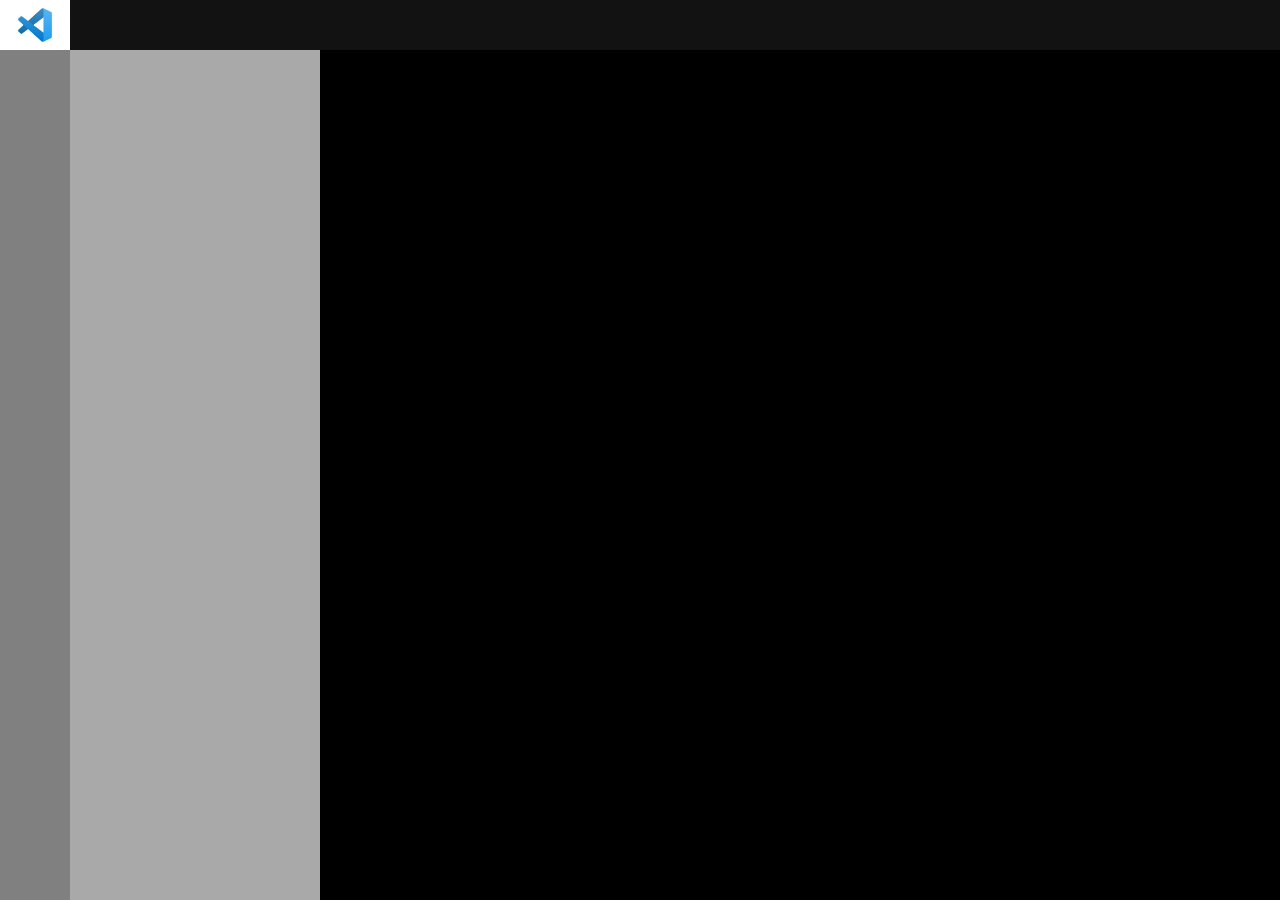
<file: index.html>
<!DOCTYPE html>
<html lang="en">
  <head>
    <meta charset="UTF-8" />
    <meta name="viewport" content="width=device-width, initial-scale=1.0" />
    <title>VSCODE</title>
    <link
      rel="stylesheet"
      href="https://cdn.jsdelivr.net/npm/@fortawesome/fontawesome-free@6.5.0/css/all.min.css"
    />
    <link rel="stylesheet" href="./reset.css" />
    <link rel="stylesheet" href="/component//treefolder/TreeFolder.css" />
    <link rel="stylesheet" href="./styles.css" />
  </head>
  <body>
    <div class="header">
      <div class="logo">
        <img src="./public/img/logo.jpg" alt="" />
      </div>
      <div class="menu"></div>
    </div>
    <div class="body">
      <div class="side-bar">
        <div class="activity-bar"></div>
        <div id="tree-folder" class="tree-folder"></div>
      </div>
    </div>
    <script type="module" src="./main.js"></script>
  </body>
</html>
</file>
<file: component/treefolder/TreeFolder.css>
:root {
  --bg-dark: #1e1e1e;
  --bg-header: #2d2d30;
  --bg-hover: #3e3e42;
  --text-color: #ffffff;
  --border-color: #3c3c3c;
  --icon-size: 12px;
}
* {
  box-sizing: border-box;
}
body {
  display: flex;
  height: 100vh;
  margin: 0;
  font-family: Consolas, monospace;
  font-size: 14px;
  background-color: var(--bg-dark);
  color: var(--text-color);
}

.tree-folder {
  width: 250px;
  background-color: var(--bg-dark);
  height: 100%;
  overflow: hidden;
}

/* === HEADER === */
.tree-header {
  display: flex;
  align-items: center;
  justify-content: space-between;
  height: 28px;
  padding: 0 8px;
  background-color: var(--bg-header);
  border-bottom: 1px solid var(--border-color);
  cursor: pointer;
}

.folder-name {
  display: flex;
  align-items: center;
  gap: 6px;
  font-weight: bold;
  color: var(--text-color);
}

.folder-name i {
  font-size: 10px;
  transition: transform 0.2s ease;
  transform: rotate(-90deg);
}

.folder-action {
  display: flex;
  gap: 6px;
}

.action-btn {
  background: none;
  border: none;
  cursor: pointer;
  color: var(--text-color);
  padding: 2px;
}

.action-btn i {
  font-size: 14px;
}

/* === TREE === */
.treefolder-menu {
  list-style: none;
  margin: 0;
  padding: 0;
}

.treefolder-item {
  width: 100%;
}

.treefolder-item-title {
  display: flex;
  align-items: center;
  height: 24px;
  width: 100%;
  cursor: pointer;
  gap: 6px;
  user-select: none;
}
.treefolder-item-title input {
  height: 100%;
  padding: 2px 4px;
  font-size: 14px;
  box-sizing: border-box;
  width: 200px;
}
.treefolder-item-title input.editting {
  border: 1px solid #000;
}
.treefolder-item-title input[data-is-disable="true"] {
  pointer-events: none;
  user-select: none;
  background: transparent;
  border: none;
  outline: none;
  font: inherit;
  color: inherit;       
}
.treefolder-children {
  max-height: 0;
  opacity: 0;
  display: flex;
  flex-direction: column;
  overflow: hidden;
  transform: translateY(-10px);
  transition: max-height 0.3s ease, opacity 0.3s ease, transform 0.3s ease;
  pointer-events: none;
}

.treefolder-open-children > .treefolder-children {
  max-height: 1000px;
  opacity: 1;
  transform: translateY(0);
  pointer-events: auto;
}
.treefolder-open-children > .treefolder-item-title .treefolder-item-icon.folder-icon {
  transform: rotate(90deg);
}
.treefolder-item-icon.folder-icon {
  transition: transform .3s ease;
}
.treefolder-item-title.focus {
  background-color: var(--bg-hover);
}
.treefolder-item-title:hover {
  background-color: var(--bg-hover);
}

.treefolder-indent {
  width: 8px;
  min-width: 8px;
  border-left: 1px solid var(--border-color);
  height: 100%;
  margin-right: 4px;
}

/* === ICON STYLE === */

.treefolder-item-title i {
  font-size: var(--icon-size);
  min-width: var(--icon-size);
}

/* === FILE TYPE COLORS === */
.treefolder-item-title .fa-js {
  color: #f0db4f;
}
.treefolder-item-title .fa-html5 {
  color: #e34c26;
}
.treefolder-item-title .fa-css3-alt {
  color: #2965f1;
}
.treefolder-item-title .fa-image {
  color: #c586c0;
}
.treefolder-item-title .fa-file-lines {
  color: #cccccc;
}
.treefolder-item-title .fa-file {
  color: #999999;
}

/* === FOLDER ICON === */
.treefolder-item.folder i.fa-chevron-right {
  color: #bbbbbb;
  font-size: 10px;
  transition: transform 0.2s ease;
}

/* === FILE SPECIFIC === */
.treefolder-item.file-item span {
  color: #cccccc;
}
</file>
<file: styles.css>
* {
    margin: 0;
    padding: 0;
    box-sizing: border-box;
}
body {
    display: flex;
    flex-direction: column;
    height: 100vh;
    width: 100vw;
}
.body {
    background-color: rgba(0,0,0,1);
    flex: 1;
    display: flex;
}
.header {
    height: 50px;
    background-color: rgba(0, 0, 0, 0.4);
    display: flex;
    align-items: center;
}
.logo {
    height: 50px;
}
.logo img {
    width: 100%;
    height: 100%;
    object-fit: contain;
    background-color: transparent;
}
.side-bar {
    display: flex;

}
.activity-bar {
    width: 70px;
    background-color: rgb(128, 128, 128);
    height: 100%;
}
.tree-folder {
    width: 250px;
    background-color: rgb(169, 169, 169);
    height: 100%;
}
.tree-header {
    display: flex;
    align-items: center;
    justify-content: space-between;
    cursor: pointer;
    height: 24px;
    background-color: brown;
}
.folder-name {
    display: flex;
    align-items: center;
    padding-left: 4px;
    color: rgb(255,255,255);
    font-size: 14px;
    gap: 3px;
}
.folder-name i {
    font-size: 10px;
    rotate: -90deg;
}
.folder-action {
    display: flex;
    height: 100%;
    width: 60px;
    justify-content: space-around;
    align-items: center;
    gap: 4px;
}
.action-btn {
    display: block;
    width: 100%;
    height: 100%;
    background-color: transparent;
    cursor: pointer;
    border: 0;

}
.action-btn i {
    font-size: 14px;
    color: rgb(255,255,255);
}
</file>
